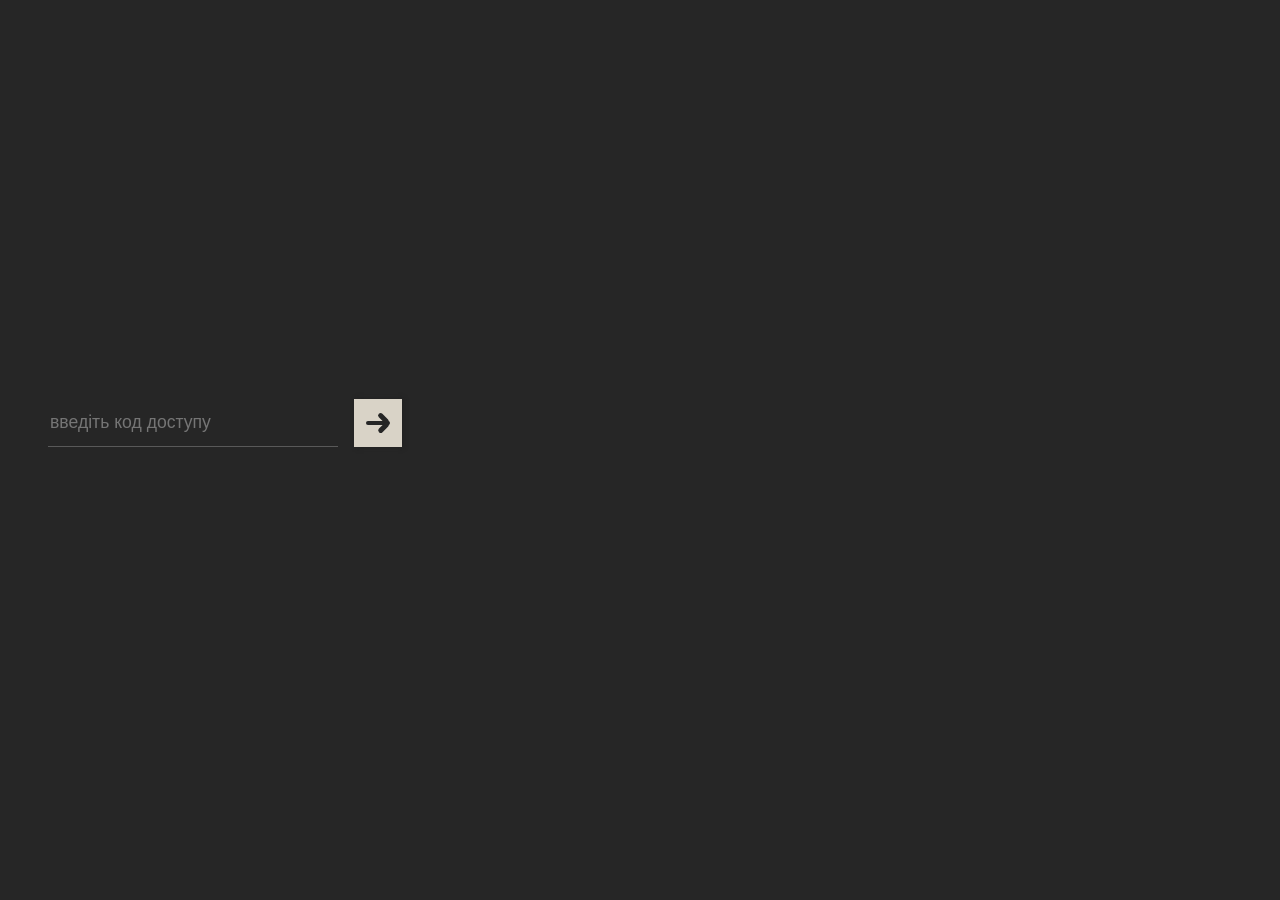
<file: index.html>
<!DOCTYPE html>
<html lang="uk">
<head>
  <meta charset="UTF-8">
  <meta name="viewport" content="width=device-width, initial-scale=1.0">
  <title>Base</title>
  <link rel="stylesheet" href="./styles.css">
  <link rel="stylesheet" href="./styles-content.css">
</head>
<body>
  <input type="checkbox" id="access-on-off" class="input">

  <div id="access">
    <form id="auth-form">
      <input type="checkbox" id="error-toggle" class="input">
      
      <input type="text" id="access-code" name="access-code" placeholder="введіть код доступу" autocomplete="off" inputmode="latin" lang="en" autocapitalize="off" autocorrect="off" spellcheck="false" maxlength="10" autofocus>
      
      <input type="checkbox" id="on-loading" class="input">
      <label for="on-loading" id="button">
        <div id="on" class="button">
          <span></span>
        </div>
        <div id="loading" class="button">
          <span></span>
        </div>
      </label>
      
      <p id="error-msg" class="error-text">невірний код доступу</p>
    </form>
  </div>


  <div id="contents">
    <input type="radio" name="menu" id="input-material" class="input">
    <input type="radio" name="menu" id="input-revision" class="input">

    <div id="materials" class="content">
      <div class="title">
        <p>Матеріали:</p>
      </div>
    </div>

    <div id="revision" class="content">

    </div>

  </div>


  <script src="./script.js"></script>
</body>
</html>
</file>
<file: styles.css>
/*Авторське право (c) грудень 2026 рік Сікан Іван Валерійович.*/
:root{
  --fon-color: #262626;
  --color-error: #c94a42;
  --color-shadow: rgba(27, 27, 27, 0.5);
  --fon-color2: #d9d3c7;
  --fon-color3: #f0f1f2;
  --color-text-shadow: #595959;
}

* {
  box-sizing: border-box;
}

body {
  height: 100dvh;
  margin: 0;
  padding: 0;
  background-color: var(--fon-color3);
  display: flex;
  justify-content: flex-start;
  align-items: center;
  position: relative;
  user-select: none;
  font-family: 'SourceSans3';
}

.input {
  display: none;
}

#access {
  position: absolute;
  width: 100%;
  height: 100%;
  background-color: var(--fon-color);
  display: flex;
  justify-content: flex-start;
  align-items: center;
  opacity: 1;
  z-index: 5;
  visibility: visible;
  pointer-events: auto;
  transition: opacity 0.7s ease-in-out,
    visibility 0s ease-in-out 1s;
}

#auth-form {
  height: 50vmin;
  aspect-ratio: 1 / 1;
  display: flex;
  align-items: center;
  flex-wrap: wrap;
  align-content: center;
  padding: 0 3rem;
}

#access-code {
  flex: 1;
  min-width: 0;
  height: 3rem;

  appearance: none;
  -webkit-appearance: none;
  -moz-appearance: none;
  background: transparent;
  border: none;
  outline: none;
  box-shadow: none;
  border-radius: 0;

  color: var(--fon-color2);
  font-size: 1.1rem;
  border-bottom: 0.05rem solid var(--color-text-shadow);
  margin: 0 1rem 0 0;

  transition: border-bottom 0.7s ease-in-out, color 0.7s ease-in-out;
}
#access-code::placeholder {
  transition: color 0.7s ease-in-out;
}

#button {
  flex-shrink: 0;
  width: 3rem;
  aspect-ratio: 1/1;
  background-color: var(--fon-color2);
  position: relative;
  overflow: hidden;
  cursor: pointer;
  box-shadow: 0.1rem 0 0.3rem var(--color-shadow);
  transform: scale(1);
  transition: transform 0.5s ease-in-out;
}

.button {
  width: 100%;
  height: 100%;
  display: flex;
  align-items: center;
  justify-content: center;
  position: absolute;
}

#on {
  opacity: 1;
  transition: opacity 0.5s ease-in-out 0.5s;
}

#on span {
  position: relative;
  display: block;
  width: 50%;
  height: 0.3rem;
  border-radius: 0.3rem;
  background-color: var(--fon-color);
}
#on span:before, #on span::after { 
  content: '';
  display: block;
  position: absolute;
  width: 55%;
  height: 100%;
  border-radius: 0.3rem;
  background-color: var(--fon-color);
  right: 0;
}
#on span:before { 
  transform: rotate(45deg);
  top: -98%;
}
#on span::after { 
  transform: rotate(-45deg);
  bottom: -102%;
}

#loading {
  opacity: 0;
  transition: opacity 0.5s ease-in-out 0s;
}

#loading span {
  width: 70%;
  aspect-ratio: 1 / 1;
  border: 0.3rem solid rgba(46, 46, 46, 0.2);
  border-radius: 3rem;
  position: relative;
  display: flex;
  justify-content: center;
  align-items: center;
}
#loading span::before {
  content: '';
  display: block;
  position: absolute;
  width: 100%;
  height: 100%;
  border-radius: 3rem;
  border: 0.3rem solid transparent;
  border-top-color: var(--fon-color);
  transform: rotate(0deg);

  animation: rotate-arc 1.5s linear infinite;
  animation-play-state: paused;
}

#error-msg {
  flex-basis: 100%;
  width: 100%;
  color: var(--color-error);
  opacity: 0;
  transition: opacity 0.7s ease-in-out;
}


/*при наведені*/
#button:hover {
  transform: scale(1.03);
}

/*при кліку*/
#access-on-off:checked  ~ #access {
  opacity: 0;
  visibility: hidden;
  pointer-events: none;
}

#error-toggle:checked ~ #access-code {
  border-bottom: 0.05rem solid var(--color-error);
  color: var(--color-error);
}
#error-toggle:checked ~ #access-code::placeholder {
  color: var(--color-error);
}

#error-toggle:checked ~ #error-msg {
  opacity: 1;
}

#on-loading:checked ~ #button #on {
  opacity: 0;
  transition-delay: 0s;
}
#on-loading:checked ~ #button #loading {
  opacity: 1;
  transition-delay: 0.5s;
}
#on-loading:checked ~ #button #loading span::before {
  animation-play-state: running;
}


@keyframes rotate-arc {
  from {
    transform: rotate(0deg);
  }
  to {
    transform: rotate(360deg);
  }
}

@font-face {
  font-family: 'SourceSans3';
  src: url('SourceSans3-Regular.ttf') format('truetype');
  font-weight: 400;
  font-style: normal;
}
</file>
<file: styles-content.css>
#contents {
    width: 100%;
    height: 100%;
    display: flex;
    justify-content: flex-end;
    align-items: center;
    padding: 1rem;
    position: relative;
    color: var(--color-text-shadow);
}
.content {
    height: 100%;
    display: flex;
    padding: 0 1rem;
}

#groups {
    min-width: 17rem;
    max-width: 25rem;
    width: 35%;
    border-right: 0.15rem solid var(--fon-color2);
    transition: min-width 0.7s ease-in-out, 
        max-width 0.7s ease-in-out, 
        width 0.7s ease-in-out, 
        padding 0.7s ease-in-out, 
        border 0.7s ease-in-out;
}

#materials {
    min-width: 17rem;
    width: calc(100% - 35%);
    border-right: 0.15rem solid transparent;
    transition: min-width 0.7s ease-in-out,  
        width 0.7s ease-in-out, 
        padding 0.7s ease-in-out, 
        border 0.7s ease-in-out;
}
.title {
    width: 100%;
    height: min-content;
    display: flex;
    align-items: center;
    justify-content: space-between;
}
.title p {
    margin: 0;
}
.title label {
    width: 2.5rem;
    aspect-ratio: 1 / 1;
    border: 0.2rem dashed var(--fon-color2);
    border-radius: 0.5rem;
    cursor: pointer;
    display: flex;
    align-items: center;
    justify-content: center;
}
.title label span {
    display: flex;
    align-items: center;
    justify-content: center;
    width: 1rem;
    height: 0.2rem;
    background-color: var(--fon-color2);
    border-radius: 0.2rem;
}
.title label span::before {
    content: '';
    height: 1rem;
    width: 0.2rem;
    background-color: var(--fon-color2);
    border-radius: 0.2rem;
}

#revision {
    width: 0;
    padding: 0;
    transition: width 0.7s ease-in-out, 
        padding 0.7s ease-in-out;
}

#input-revision:checked ~ #groups {
    min-width: 0;
    max-width: 0;
    width: 0;
    padding: 0;
    border-color: transparent;
}
#input-revision:checked ~ #materials {
    min-width: 17rem;
    width: 35%;
    border-color: var(--fon-color2);
}


#input-revision:checked ~ #revision {
    width: calc(100% - 35%);
    padding: 0 1rem;
}
</file>
<file: css/bar-style.css>
/*Авторське право (c) липень 2026 рік Сікан Іван Валерійович.*/
* {
    box-sizing: border-box;
}
:root {
    --fon-color: #f1f1f1;
    --fon-color-1: #1b1b1b;
    --fon-color-2: #fdfdfd;
    --color-accent: #f56e0f;
    --color-passed: #559153;
    --shadow: #878787;
    --text-color-1: #878787;
    --text-color-2: #1b1b1b;
    --text-color-3: #f56e0f;
    --text-color-passed: #559153;
}

body {
    height: 100dvh;
    margin: 0;
    padding: 0;
    background-color: var(--fon-color);
    display: flex;
    justify-content: center;
    flex-direction: column;
    align-items: center;
    position: relative;
    user-select: none;
    font-family: 'SourceSans3';
}

.input {
    display: none;
}

#Journal {
    width: 97%;
    height: 80%;
    position: relative;
    overflow: hidden;
    display: grid;
    align-items: center;
    grid-template-columns: minmax(0, 5rem) 1fr 10fr;
    grid-template-rows: 1fr;
    animation: fadeUp 0.7s ease-in-out forwards;
}

#main-bar {
    grid-column: 1;
    grid-row: 1;
    margin: 0 0 0 0.3rem;
    height: calc(100% - 0.6rem);
    background-color: var(--fon-color-1);
    border-radius: 1.5rem;
    display: flex;
    flex-direction: column;
    align-items: center;
    box-shadow: 0 0 0.3rem var(--shadow);
    
    .marks {
        margin: 1.5rem 0 0 0;
        position: relative;
        box-sizing: border-box;
        cursor: pointer;
        pointer-events: auto;
    }
    
    #time-button {
        width: 2.2rem;
        aspect-ratio: 1 / 1;
        border-radius: 5rem;
        display: flex;
        justify-content: center;
        align-items: center;
        outline: 0.2rem solid var(--shadow);
        outline-offset: -0.2rem;
        transition: transform 0.7s ease-in-out, outline-color 0.7s ease-in-out;
        
        span {
            width: 0.2rem;
            height: 1.2rem;
            border-radius: 0.2rem;
            position: absolute;
            
            &::after {
                content: '';
                height: 55%;
                width: 100%;
                position: absolute;
                border-radius: 0.2rem;
                background-color: var(--shadow);
                transition: background-color 0.7s ease-in-out;
            }
        }
        
        #minut {
            transform: rotate(-45deg);
            display: flex;
            flex-direction: column-reverse;
        }
        
        &:hover {
            outline-color: var(--color-accent);
            
            span::after {
                background-color: var(--color-accent);
            }
        }
    }
    
    #main-button {
        width: 2.1rem;
        aspect-ratio: 1 / 1;
        border-radius: 0.3rem;
        overflow: hidden;
        display: grid;
        grid-template-columns: repeat(2, 1fr);
        grid-template-rows: repeat(2, 1fr);
        gap: 0.21rem;
        transition: transform 0.7s ease-in-out;
        
        span {
            display: block;
            outline: 0.2rem solid var(--shadow);
            outline-offset: -0.2rem;
            border-radius: 0.3rem;
            transition: outline 0.7s ease-in-out;
        }
        
        &:hover span{
            outline: 0.2rem solid var(--color-accent);
        }
    }
    
    #off-event-day-button {
        display: none;
        visibility: hidden;
        overflow: hidden;
        pointer-events: none;
    }
}

#content {
    grid-column: 3;
    grid-row: 1;
    width: 100%;
    height: 100%;
    display: flex;
    flex-direction: column;
    align-items: center;
    overflow: hidden;
    position: relative;
}

footer {
    font-size: 0.7rem;
    position: absolute;
    bottom: 0;
    color: var(--text-color-1);
}

/*Клік*/
#time:checked ~ #main-bar #time-button {
    outline-color: var(--color-accent);
    transform: scale(1.05);
    
    span::after {
        background-color: var(--color-accent);
    }
}

#time:checked ~ #content #content-time {
    transform: translateY(0);
    pointer-events: auto;
}
#time:checked ~ #content #content-journal {
    transform: translateY(100%);
    pointer-events: none;
}


#journal:checked ~ #main-bar #main-button {
    transform: scale(1.05);
    
    span {
        outline: 0.21rem solid var(--color-accent);
    }
}

#journal:checked ~ #content #content-journal {
    transform: translateY(0%);
    pointer-events: auto;
}
#journal:checked ~ #content #content-time { 
    transform: translateY(-100%);
}


@media (orientation: portrait) {
    #Journal {
        height: calc(100% - 4em - 0.7rem);
        grid-template-columns: 1fr;
        grid-template-rows: 10fr 1fr minmax(0, 5rem);
        justify-items: center;
        width: 95%;
    }
    
    #main-bar {
        grid-column: 1;
        grid-row: 3;
        min-width: auto;
        height: 100%;
        width: calc(100% - 0.6rem);
        margin: 0 0 0.3rem 0;
        position: relative;
        flex-direction: row;
        
        .marks {
            margin: 0 0 0 1.5rem;
        }
        
        #time-button {
            width: 2.5rem;
        }
        
        #main-button {
            width: 2.3rem;
        }

        /*#off-event-day-button {
            position: absolute;
            right: 0;
            top: 0;
            height: 100%;
            aspect-ratio: 1 / 1;
            display: flex;
            align-items: center;
            justify-content: center;
            opacity: 0;
            visibility: visible;
            pointer-events: none;
            transition: opacity 0.5s ease-in-out;
            
            &::after, &::before {
                content: '';
                position: absolute;
                height: 0.3rem;
                width: 40%;
                background-color: var(--shadow);
                border-radius: 0.3rem;
            }
            
            &::before {
                transform: rotate(45deg);
            }
            
            &::after {
                transform: rotate(-45deg);
            }
        }*/
    }

    #content {
        grid-column: 1;
        grid-row: 1;
        flex-direction: row;
        width: calc(100% - 0.6rem);
        height: 100%;
    }
}
</file>
<file: css/journal-style.css>
/*Авторське право (c) липень 2026 рік Сікан Іван Валерійович.*/
:root {
  --fon-color: #f1f1f1;
  --fon-color-1: #1b1b1b;
  --fon-color-2: #fdfdfd;
  --color-accent: #f56e0f;
  --color-passed: #559153;
  --shadow: #878787;
  --text-color-1: #878787;
  --text-color-2: #1b1b1b;
  --text-color-3: #f56e0f;
  --text-color-passed: #559153;

}


.content {
  position: absolute;
  top: 0;
  left: 0;
  width: 100%;
  height: 100%;
  padding: 0.6rem 0;
  background-color: var(--fon-color);
  pointer-events: none;
  transition: transform 0.7s ease-in-out;
  display: flex;
  align-items: center;
}

#content-time {
  flex-direction: row-reverse;
  justify-content: space-between;
  pointer-events: none;
  
  #month {
    display: none;
    /*margin: 0;
    font-weight: 700;
    color: var(--text-color-2);
    white-space: nowrap;*/
  }

  #week-grid {
    flex: 1 0 min-content;
    max-width: 35vmin;
    width: 100%;
    height: calc(80dvh - 1.2rem);
    display: grid;
    grid-template-columns: 1fr;
    grid-template-rows: 3fr 1fr 3fr 1fr 3fr 1fr 3fr 1fr 3fr;
    justify-items: center;
    align-items: center;

    .day-block {
      /*width: 70%;*/
      height: 100%;
      cursor: pointer;
      pointer-events: auto;
      aspect-ratio: 1 / 1;
      background-color: var(--fon-color-2);
      border-radius: 1.5rem;
      display: flex;
      flex-direction: column;
      align-items: center;
      justify-content: center;
      color: var(--text-color-1);
      font-weight: 700;
      transition: background-color 0.7s ease-in-out, color 0.4s ease-in-out;

      p, h2 {
        margin: 0;
      }
    }

    .day-block:nth-of-type(1) { grid-row: 1; }
    .day-block:nth-of-type(2) { grid-row: 3; }
    .day-block:nth-of-type(3) { grid-row: 5; }
    .day-block:nth-of-type(4) { grid-row: 7; }
    .day-block:nth-of-type(5) { grid-row: 9; }

    .input:checked + .day-block {
      background-color: var(--color-accent);
      color: var(--fon-color);
    }
  }

  #event-day-content {
    position: relative;
    flex: 4 0 min-content;
    display: flex;
    flex-direction: column;
    gap: clamp(0.5rem, 3%, 1.5rem);
    overflow: hidden;
    overflow-y: auto;
    max-width: 70vmin;
    width: 100%;
    height: calc(80dvh - 1.2rem);
    background-color: var(--fon-color);
    transition: opacity 0.5s ease-in-out;

    #title {
      width: 100%;
      height: min-content;
      display: flex;
      align-items: center;
      flex: 0 1 min-content;
      position: sticky;
      top: 0;
      left: 0;
      background-color: var(--fon-color);
        
      h1 {
        margin: 0;
        font-size: 4rem;
        letter-spacing: 0.05em;
        line-height: 1;
        color: var(--text-color-2);
        white-space: nowrap;
      }
        
      div {
        width: 100%;
        height: 100%;
        margin: 0 0 0 1rem;
        display: flex;
        flex-direction: column;
        align-items: flex-start;
        justify-content: flex-start;
        border-bottom: 0.1rem solid var(--shadow);
          
        p {
          margin: 0;
          font-size: 1.1rem;
          letter-spacing: 0.05em;
          color: var(--text-color-1);
          white-space: nowrap;
        }
      }
    }

    .routine-entry {
      flex: 0 1 auto;
      width: 100%;
      height: 100%;
      min-height: min-content;
      max-height: max-content;
      display: flex;
      align-items: center;
      justify-content: center;
      background-color: var(--fon-color-2);
      border-radius: 0.5rem;
      overflow: hidden;

      .lesson-label {
        width: 100%;
        height: 100%;
        display: flex;
        flex-direction: row;
        align-items: center;
        justify-content: space-between;
        padding: 0.3rem 0;
        border-left: 0.5rem solid var(--shadow);

        .info-lesson {
          width: fit-content;
          display: flex;
          gap: 0.5rem;
          flex-wrap: wrap;
          margin: 0 auto 0 2rem;

          p {
            margin: 0;
            color: var(--text-color-1);
            font-size: 0.9rem;
            white-space: nowrap;
          }

          .name-subject {
            color: var(--text-color-2);
            letter-spacing: 0.01em;
            white-space: nowrap;
            overflow: hidden;
            text-overflow: ellipsis;
            width: 100%;
          }

          .info-placing {
            display: flex;
            flex-direction: row;

            .name-class {
              padding-right: 0.5rem;
            }
              
            .border {
              border-right: 0.1rem solid var(--shadow);
            }
              
            .text {
              margin: 0 0 0 0.5rem;
            }

            a {
              color: var(--text-color-3);
              text-decoration: none;
              white-space: nowrap;
              overflow: hidden;
              text-overflow: ellipsis;
              display: block;
              max-width: 50%;
              pointer-events: auto;
              font-size: 0.9rem;
              transition: color 0.5s ease-in-out;
            }
          }
        }

        .start-time-lesson {
          color: var(--text-color-2);
          transition: color 0.5s ease-in-out;
          margin: 0 2rem 0 auto;

          h2 {
            margin: 0;
          }
        }
      }

      .input-active:checked ~ .lesson-label {
        border-left: 0.5rem solid var(--color-accent);
          
        .start-time-lesson {
          color: var(--text-color-3);
        }

        .info-lesson a {
          color: var(--text-color-3);
        }
      }

      .input-passed:checked ~ .lesson-label {
        border-left: 0.5rem solid var(--color-passed);
          
        .start-time-lesson {
          color: var(--text-color-passed);
        }

        .info-lesson a {
          color: var(--text-color-passed);
        }
      }

    }

    .holiday p{
      margin: 0;
      font-size: 1.1rem;
      color: var(--text-color-1);
      letter-spacing: 0.01em;
    }

    article:nth-of-type(1) { grid-row: 1; }
    article:nth-of-type(2) { grid-row: 3; }
    article:nth-of-type(3) { grid-row: 5; }
    article:nth-of-type(4) { grid-row: 7; }
    article:nth-of-type(5) { grid-row: 9; }
  }
}


#content-journal {
  overflow: hidden;
  transition: transform 0.7s ease-in-out;
  justify-content: flex-start;
  align-items: flex-end;
  flex-direction: column;
  gap: 1rem;
}

#select-navg {
  width: 100%;
  display: flex;
  align-items: center;
  justify-content: space-between;
  position: relative;
}

#journal-or-lesson {
  display: flex;
  align-items: center;
  color: var(--text-color-1);
  position: relative;
}

#journal-or-lesson label{
  margin: 0 0.5rem;
  padding: 0 0.5rem;
  background-color: var(--fon-color);
  color: var(--text-color-1);
  cursor: pointer;
  transition: color 0.5s ease-in-out;
}

#journal-or-lesson #last-navg {
  pointer-events: none;
}

#journal-or-lesson span {
  position: absolute;
  z-index: -1;
  display: block;
  height: 0.1rem;
  width: 100%;
  border-radius: 1rem;
  background-color: var(--shadow);
}

#radio-journal-frame:checked ~ #select-navg #journal-or-lesson #first-navg {
  color: var(--text-color-3);
}

#radio-lesson-frame:checked ~ #select-navg #journal-or-lesson #last-navg {
  color: var(--text-color-3);
}

#on-off-journal:checked ~ #select-navg #journal-or-lesson #last-navg {
  pointer-events: auto;
}


#button-select-subject {
  min-width: 11rem;
  width: min-content;
  padding: 0.5rem 1rem;
  background-color: var(--fon-color-2);
  border-radius: 1rem;
  display: flex;
  align-items: center;
  justify-content: space-between;
  cursor: pointer;
  position: relative;
}

#text-select {
  margin: 0;
  color: var(--text-color-1);
  white-space: nowrap;
  overflow: hidden;
  text-overflow: ellipsis;
}

#arrow {
  height: 1rem;
  aspect-ratio: 1 / 1;
  display: flex;
  align-items: center;
  position: relative;
}

#arrow span {
  display: block;
  width: 0.63rem;
  height: 0.15rem;
  background-color: var(--shadow);
  border-radius: 0.5rem;
  transition: transform 0.5s ease-in-out;
}

#arrow span:nth-of-type(1)  {
  transform: rotate(45deg);
}
#arrow span:nth-of-type(2) {
  transform: rotate(-45deg);
  position: absolute;
  right: 0;
}

#content-list-subject {
  position: absolute;
  top: 3.5rem;
  left: 0;
  z-index: 15;
  padding: 0 0 0 1rem;
  width: 100%;
  height: min-content;
  max-height: 0rem;
  border-radius: 1rem;
  background-color: var(--fon-color-2);
  overflow: hidden;
  pointer-events: none;
  transition: max-height 0.5s ease-in-out;
}

#wrapper-list {
  margin: 1rem 0;
  max-height: calc(17rem - 2rem);
  height: min-content;
  overflow: hidden;
  overflow-y: auto;
  overflow-x: hidden;
}

#wrapper-list::-webkit-scrollbar{
  margin: 1rem 0;
  width: 0.5rem;
  background-color: transparent;
}

#wrapper-list::-webkit-scrollbar-thumb{
  background-color: var(--shadow);
  border-radius: 25px;
}
#wrapper-list::-webkit-scrollbar-track {
  background: transparent;
}
#wrapper-list::-webkit-scrollbar-corner {
  background: transparent;
}

#list-subject {
  margin: 0;
  padding: 0 1rem 0 0;
  list-style-type: none;
  display: flex;
  flex-direction: column;
  gap: 1rem;
  pointer-events: auto;
}


#list-subject li {
  pointer-events: auto;
  text-decoration: none;
  white-space: nowrap;
  overflow: hidden;
  text-overflow: ellipsis;
  color: var(--text-color-1);
  transition: color 0.5s ease-in-out;
}

#list-subject .li-subject {
  border-bottom: 0.1rem solid var(--shadow);
  cursor: auto;
}

#list-subject .li:hover {
  color: var(--text-color-3);
}


#select-subject:checked ~ #select-navg #button-select-subject #content-list-subject {
  max-height: 17rem;
}

#select-subject:checked ~ #select-navg #button-select-subject #arrow span:nth-of-type(1) {
  transform: rotate(-45deg);
}
#select-subject:checked ~ #select-navg #button-select-subject #arrow span:nth-of-type(2) {
  transform: rotate(45deg);
}

#journal-frame {
  width: 100%;
  height: 100%;
  display: flex;
  align-items: center;
  justify-content: center;
  position: relative;
}

#journal-frame #text-error-frame {
  position: absolute;
  opacity: 1;
  visibility: visible;
  overflow: visible;
  margin: 0;
  white-space: nowrap;
  color: var(--text-color-1);
  transition: opacity 0.5s ease-in-out, visibility 0.1s 0.5s, overflow 0.1s 0.5s;
}

#on-off-journal:checked ~ #journal-frame #text-error-frame {
  opacity: 0;
  visibility: hidden;
  overflow: hidden;
}

/*#content-select::-webkit-scrollbar{
  width: 0.5rem;
  background-color: transparent;
}

#content-select::-webkit-scrollbar-thumb{
  background-color: var(--shadow);
  border-radius: 25px;
}
#content-select::-webkit-scrollbar-track {
  background: transparent;
}
#content-select::-webkit-scrollbar-corner {
  background: transparent;
}*/



@media (orientation: portrait) {
  #content-time {
    flex-direction: column;

    #week-grid {
      min-width: 100%;
      height: 100%;
      max-height: max-content;
      padding: 0 0 0.5rem 0;
      border-bottom: 0.1rem solid var(--shadow);
      grid-template-columns: 3fr 1fr 3fr 1fr 3fr 1fr 3fr 1fr 3fr;
      grid-template-rows: 1fr;

      .day-block {
        width: 100%;
        aspect-ratio: unset;
        background-color: transparent;

        p {
          margin: 0 0 0.2rem 0;
        }
        
        .day-number {
          /*aspect-ratio: 1 / 1;*/
          border-radius: 1rem;
          padding: 0.2rem 0.5rem;
          display: flex;
          align-items: center;
          justify-content: center;
          transition: background-color 0.7s ease-in-out, color 0.4s ease-in-out;
        }
      }

      .day-block:nth-of-type(1) { grid-column: 1; grid-row: 1;}
      .day-block:nth-of-type(2) { grid-column: 3; grid-row: 1;}
      .day-block:nth-of-type(3) { grid-column: 5; grid-row: 1;}
      .day-block:nth-of-type(4) { grid-column: 7; grid-row: 1;}
      .day-block:nth-of-type(5) { grid-column: 9; grid-row: 1;}

      .input:checked + .day-block {
        background-color: transparent;
        color: var(--text-color-1);

        .day-number {
          background-color: var(--color-accent);
          color: var(--fon-color-2);
        }
      }

      
    }

    #event-day-content {
      max-width: 100%;
      min-width: 100%;
      min-height: min-content;
      height: 100%;
      margin: 1rem 0 0 0;

      #title {
        display: none;
      }

      article:nth-of-type(1) { grid-row: 1; }
      article:nth-of-type(2) { grid-row: 1; }
      article:nth-of-type(3) { grid-row: 3; }
      article:nth-of-type(4) { grid-row: 5; }
      article:nth-of-type(5) { grid-row: 7; }
    }

    #event-day {
      min-width: 100%;
      max-width: 100%;
      width: 100%;
      padding: 0;
      border: none;
      background-color: var(--fon-color);
      /* opacity: 0; */
      height: 100%;
      pointer-events: none;

      & #title h1 {
        font-size: 4.5rem;
      }
    }
  }

  #select-colm { 
    min-width: 100%;
  }

  #button-select-subject {
    min-width: 50vmin;
  }
}

@media (max-height: 500px) {
  #Journal {
    height: 85%;
  }

  #week-grid {
    height: calc(85dvh - 1.2rem) !important;
  }

  .day-number {
    display: none;
  }

  #title {
    height: 100% !important;

    h1 {
      font-size: 2em !important;
    }
  }

  #event-day-content {
    height: calc(85dvh - 1.2rem) !important;
  }

  .routine-entry {
    height: 105% !important;
  }

  .info-lesson { 
    gap: 0 !important;
  }

  .start-time-lesson h2{ 
    font-size: 1.3em;
  }

  #select-colm {
    max-width: 50vmin;
  }

  #wrapper-list {
    max-height: calc(13rem - 2rem);
  }

  #select-subject:checked ~ #select-colm #button-select-subject #content-list-subject {
    max-height: 13rem;
  }
}

@keyframes fadeUp {
  0% { opacity: 0; }
  100% { opacity: 1; }
}

@font-face{
  font-family: 'Aristotelica';
  src: url('../font/AristotelicaSmallCaps-Regular.ttf') format('truetype');
  font-weight: 400;
  font-style: normal;
}

@font-face{
  font-family: 'SourceSans3';
  src: url('../font/SourceSans3-Regular.ttf') format('truetype');
  font-weight: 400;
  font-style: normal;
}
</file>
